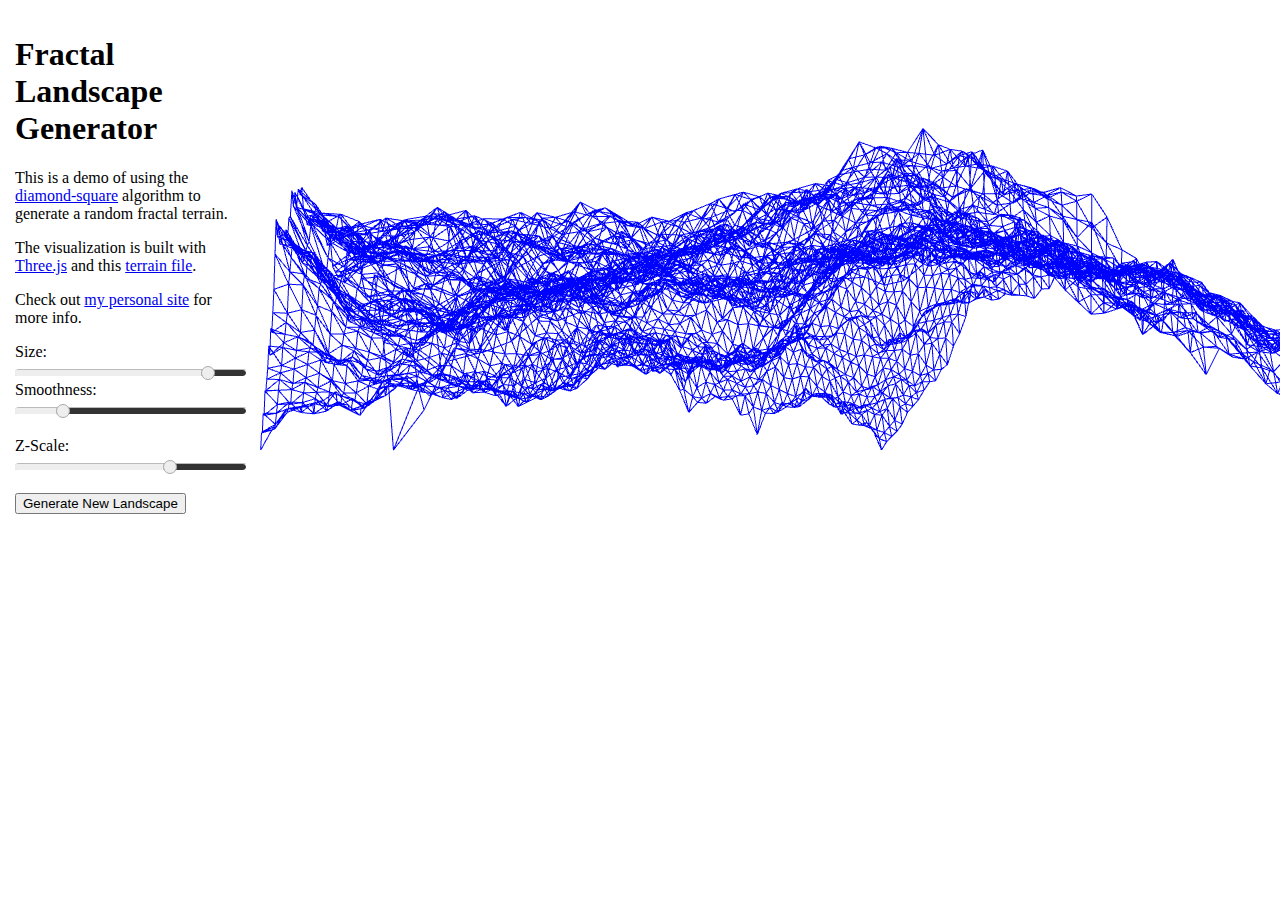
<file: index.html>
<!DOCTYPE HTML>
<html lang="en">

<head>
  <meta charset="UTF-8">
  <title>Fractal Landscape Generator</title>
  <link rel="stylesheet" href="./main.css" />
  <link rel="stylesheet" href="./lib/fd-slider/fd-slider.css" />
  <link rel="stylesheet" href="./lib/fd-slider/fd-slider-tooltip.css" />
  <script type="text/javascript" src="./lib/Three.js"></script>
  <script type="text/javascript" src="./lib/RequestAnimationFrame.js"></script>
  <script type="text/javascript" src="./lib/Detector.js"></script>
  <script type="text/javascript" src="./lib/jquery-1.7.1.min.js"></script>
  <script type="text/javascript" src="./lib/jquery.pubsub.js"></script>
  <script type="text/javascript" src="./lib/fd-slider/fd-slider.js"></script>
<script type="text/javascript" src="https://pixelchef.github.io/fractal-landscape-generator/lib/terrain.js"></script>

</head>

<body>
  <div id="sidebar">
    <div id="sidebar-inner">
      <h1 id="title">Fractal Landscape Generator</h1>

      <div id="intro">
        <p>
          This is a demo of using the
          <a href="https://en.wikipedia.org/wiki/Fractal_landscape">diamond-square</a> algorithm to generate a random fractal terrain.
        </p>
        <p>
          The visualization is built with
<a href="https://github.com/mrdoob/three.js">Three.js</a> and this <a href="https://pixelchef.github.io/fractal-landscape-generator/lib/terrain.js">terrain file</a>.

        </p>
                <p>
                  Check out <a href="https://patrickrogers.com">my personal site</a> for more info.
                </p>
      </div>


      <form id="opts">
        <label for="size">Size:</label>
        <select class="opt" id="opt-size" name="size">
          <option value="1">1</option>
          <option value="2">2</option>
          <option value="4">4</option>
          <option value="8">8</option>
          <option value="16">16</option>
          <option value="32">32</option>
          <option value="64" selected="yes">64</option>
          <option value="128">128</option>
        </select>

        <label for="smoothness">Smoothness:</label>
        <input class="opt" id="opt-smoothness" type="text" name="smoothness" min="0.1" max="5" step="0.1" value="1.0">
        <br>

        <label for="z-scale">Z-Scale:</label>
        <input class="opt" id="opt-z" type="text" name="z-scale" min="0" max="500" step="20" value="340">
        <br>

        <button id="new" href="#">Generate New Landscape</button>
      </form>
    </div>
  </div>
  <div id="container"></div>


  <script type="text/javascript" src="./main.js"></script>
  <script type="text/javascript">
    TerrainController.init();
  </script>
</body>

</html>
</file>
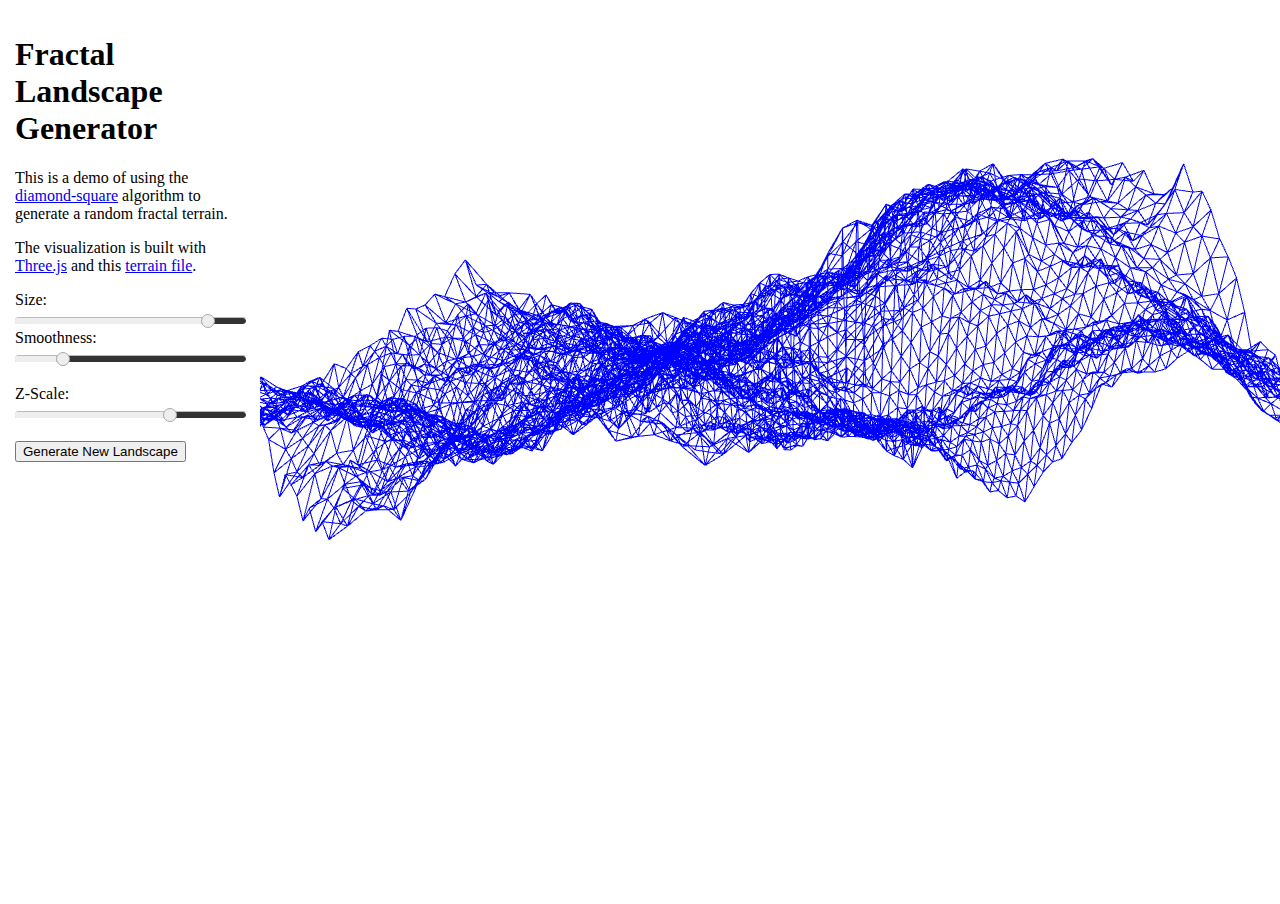
<file: demo/index.html>
<!DOCTYPE HTML>
<html lang="en">

<head>
  <meta charset="UTF-8">
  <title>Fractal Landscape Generator</title>
  <link rel="stylesheet" href="./main.css" />
  <link rel="stylesheet" href="./lib/fd-slider/fd-slider.css" />
  <link rel="stylesheet" href="./lib/fd-slider/fd-slider-tooltip.css" />
  <script type="text/javascript" src="./lib/Three.js"></script>
  <script type="text/javascript" src="./lib/RequestAnimationFrame.js"></script>
  <script type="text/javascript" src="./lib/Detector.js"></script>
  <script type="text/javascript" src="./lib/jquery-1.7.1.min.js"></script>
  <script type="text/javascript" src="./lib/jquery.pubsub.js"></script>
  <script type="text/javascript" src="./lib/fd-slider/fd-slider.js"></script>
  <script type="text/javascript" src="/lib/terrain.js"></script>
</head>

<body>
  <div id="sidebar">
    <div id="sidebar-inner">
      <h1 id="title">Fractal Landscape Generator</h1>

      <div id="intro">
        <p>
          This is a demo of using the
          <a href="https://en.wikipedia.org/wiki/Fractal_landscape">diamond-square</a> algorithm to generate a random fractal terrain.
        </p>
        <p>
          The visualization is built with
<a href="https://github.com/mrdoob/three.js">Three.js</a> and this <a href="https://pixelchef.github.io/fractal-landscape-generator/lib/terrain.js">terrain file</a>.

        </p>
      </div>


      <form id="opts">
        <label for="size">Size:</label>
        <select class="opt" id="opt-size" name="size">
          <option value="1">1</option>
          <option value="2">2</option>
          <option value="4">4</option>
          <option value="8">8</option>
          <option value="16">16</option>
          <option value="32">32</option>
          <option value="64" selected="yes">64</option>
          <option value="128">128</option>
        </select>

        <label for="smoothness">Smoothness:</label>
        <input class="opt" id="opt-smoothness" type="text" name="smoothness" min="0.1" max="5" step="0.1" value="1.0">
        <br>

        <label for="z-scale">Z-Scale:</label>
        <input class="opt" id="opt-z" type="text" name="z-scale" min="0" max="500" step="20" value="340">
        <br>

        <button id="new" href="#">Generate New Landscape</button>
      </form>
    </div>
  </div>
  <div id="container"></div>


  <script type="text/javascript" src="./main.js"></script>
  <script type="text/javascript">
    TerrainController.init();
  </script>
</body>

</html>
</file>
<file: main.css>
html, body {
  width: 100%;
  height: 100%;
  margin: 0;
  padding: 0;
  overflow: hidden;
}

#sidebar {
  position: absolute;
  width: 260px;
  height: 100%;

}

#sidebar-inner {
  padding: 15px;
}







#container {
  position: absolute;
  left: 260px;
  top: 0px;
  bottom: 0px;
  right: 0px;
}
</file>
<file: lib/fd-slider/fd-slider.css>
/* The styles given to the associated form element in order to hide it */
.fd-form-element-hidden
        {
        display:none;
        }
/* Horizontal Outer wrapper - all other DOM elements added as children to this top level wrapper */
.fd-slider
        {
        width:100%;
        /* The height of the slider handle */
        height:20px;
        margin:0;
        }
/* Vertical Outer wrapper - all other DOM elements added as children to this top level wrapper */
.fd-slider-vertical
        {
        /* The width of the slider handle */
        width:20px;
        /* Fill the available space */
        height:100%;
        /* Set a 10 pixel right and bottom margin */
        margin:0 10px 10px 0;
        /* You may wish to float the vertical sliders left or display:inline-block */
        /* float:left; */
        }
/* Shared rules - both horizontal & vertical sliders */
.fd-slider,
.fd-slider-vertical
        {
        /* display:block required as the wrapper element is a span */
        display:block;
        /* This lets us absolutely position the drag handle */
        position:relative;
        text-decoration:none;
        border:0 none;
        -moz-user-select:none;
        -khtml-user-select:none;
        -webkit-touch-callout:none;
        user-select:none;
        }
.fd-slider-inner
        {
        /* Used by IE for the onfocus blur effect */
        display:none;
        }

/* The inner track bar */
.fd-slider-bar
        {
        position:absolute;
        display:block;
        z-index:2;
        height:6px;
        width:100%;
        border:1px solid #bbb;
        border-bottom:1px solid #fff;
        border-right:1px solid #fff;
        margin:0;
        padding:0;
        overflow:hidden;
        line-height:4px;
        top:8px;
        -moz-border-radius:4px;
        -webkit-border-radius:4px;
        border-radius:4px;
        -moz-background-clip: padding;
        -webkit-background-clip: padding-box;
        background-clip: padding-box;
        background-color: #333;
        }
/* The animated range bar */
.fd-slider-range
        {
        position:absolute;
        display:block;
        z-index:3;
        height:6px;
        margin:0;
        padding:0 2px 0 0;
        overflow:hidden;
        top:9px;
        -moz-border-radius:2px;
        -webkit-border-radius:2px;
        border-radius:2px;
        -moz-background-clip: padding;
        -webkit-background-clip: padding-box;
        background-clip: padding-box;
        background-color: #eee;
        }
/* The drag handle */
.fd-slider-handle
        {
        position:absolute;
        display:block;
        padding:0;
        border:0 none;
        margin:0 0 0 1px;
        z-index:3;
        top:5px;
        left:0;
        width:12px;
        height:12px;
        line-height: 1px !important;
        outline:0 none;
        background: #eee;
        border: 1px solid #aaa;
        border-radius: 12px;
        -webkit-user-select: none;
        -webkit-touch-callout:none;
        -moz-user-select:none;
        -moz-user-focus:none;
        -moz-outline:0 none;
        user-select:none;
        }
/* Focus styles */
.fd-slider-handle:focus
        {
        outline:0 none;
        border:0 none;
        -moz-user-focus:normal;
        }
button.fd-slider-handle:focus::-moz-focus-inner
        {
        border-color: transparent;
        }

body.fd-slider-drag-vertical,
body.fd-slider-drag-vertical *
        {
        /* Stop text selection */
        -moz-user-select:none;
        -webkit-user-select:none;
        user-select:none;
        }
body.fd-slider-drag-horizontal,
body.fd-slider-drag-horizontal *
        {
        /* Stop text selection */
        -moz-user-select:none;
        -webkit-user-select:none;
        user-select:none;
        }
</file>
<file: lib/fd-slider/fd-slider-tooltip.css>
/*
  Sample tooltip code. Only works on grade A browsers (so no IE6,7 or 8).
  
  See: http://nicolasgallagher.com/multiple-backgrounds-and-borders-with-css2/ for full info on
  how to style generated content & the associated pitfalls
  
  This code to be taken as experimental & untested - use at your discretion
  
  If showing the tooltip above the sider handle you are relegated to showing
  single line tooltips due to styling constraints! 
*/

.fd-slider-handle:before,
.fd-slider-handle:after
        {
        /* Remove from screen */
        opacity:0;
        /* The following rules are not really needed as no browser yet supports CSS transitions
           on generated content but I'll leave it in for the day when they do! */
           
        /* Firefox */
        -moz-transition-property: opacity;
        -moz-transition-duration: 1s;
        -moz-transition-delay: 1s;
        /* WebKit */
        -webkit-transition-property: opacity;
        -webkit-transition-duration: 1s;
        -webkit-transition-delay: 1s;
        /* Opera */
        -o-transition-property: opacity;
        -o-transition-duration: 1s;
        -o-transition-delay: 1s;
        /* Standard */
        transition-property: opacity;
        transition-duration: 1s;
        transition-delay: 1s;
        }
/* 
   The tooltip body - as we position it above the slider and position the tooltip arrow
   below it, we need to know the height of the body. This means that multi-line tooltips
   are not supported.
   
   To support multi-line tooltips, you will need to position the tooltip below the slider 
   and the tooltip pointer above the tooltip body. Additionally, you will have to set the
   tooltip bodies "height" to auto
*/
.fd-slider-focused .fd-slider-handle:before,
.fd-slider-hover   .fd-slider-handle:before,
.fd-slider-active  .fd-slider-handle:before
        {
        display:block;
        position:absolute;
        top:-21px;
        left:-8px;
        margin:0;
        width:20px;
        padding:3px;
        height:14px;
        line-height:12px;
        text-align: center;
        font-size:10px;
        font-weight: bold;
        color:#fff;
        text-shadow: 1px 1px 1px #1a3a95;
        background:#2f6ee0;
        z-index:1;
        /* Use the ARIA valuetext property, set by the script, to generate the tooltip content */    
        content:attr(aria-valuetext);  
        /* Border radius and box shadow */          
        -moz-border-radius:3px;
        -webkit-border-radius:3px;
        border-radius:3px;
        -moz-background-clip: padding; 
        -webkit-background-clip: padding-box; 
        background-clip: padding-box;  
        -moz-box-shadow: 0 0 4px #aaa;
        -webkit-box-shadow: 0 0 4px #aaa;
        box-shadow: 0px 0px 4px #999; 
        /* Change opacity for transition */
        opacity: 1;
        }
/* The tooltip pointer */ 
.fd-slider-focused .fd-slider-handle:after,
.fd-slider-hover   .fd-slider-handle:after,
.fd-slider-active  .fd-slider-handle:after
        {
        outline:none;
        content:"";  
        display:block;        
        position:absolute;
        top:-9px;
        left:50%;
        margin:0 0 0 -5px;
        background:#2f6ee0;
        z-index:2;
        width:10px;
        height:10px;
        overflow:hidden;
        /* Rotate element by 45 degress to get the "\/" pointer effect */
        -webkit-transform: rotate(45deg); 
        -moz-transform: rotate(45deg);
        -o-transform: rotate(45deg);
        /* Add a box shadow */	
        -moz-box-shadow: 0 0 4px #aaa;
        -webkit-box-shadow: 0 0 4px #aaa;
        box-shadow: 0 0 4px #aaa;
        /* Clip */
        clip:rect(4px, 14px, 14px, 4px); 
        /* Change opacity for transition */        
        opacity: 1;             
        }
/* Remove completely for IE */
.oldie .fd-slider-handle:before,
.oldie .fd-slider-handle:after
        {
        display:none;
        }
</file>
<file: demo/main.css>
html, body {
  width: 100%;
  height: 100%;
  margin: 0;
  padding: 0;
  overflow: hidden;
}

#sidebar {
  position: absolute;
  width: 260px;
  height: 100%;

}

#sidebar-inner {
  padding: 15px;
}







#container {
  position: absolute;
  left: 260px;
  top: 0px;
  bottom: 0px;
  right: 0px;
}
</file>
<file: demo/lib/fd-slider/fd-slider.css>
/* The styles given to the associated form element in order to hide it */
.fd-form-element-hidden
        {
        display:none;
        }
/* Horizontal Outer wrapper - all other DOM elements added as children to this top level wrapper */
.fd-slider
        {
        width:100%;
        /* The height of the slider handle */
        height:20px;
        margin:0;
        }
/* Vertical Outer wrapper - all other DOM elements added as children to this top level wrapper */
.fd-slider-vertical
        {
        /* The width of the slider handle */
        width:20px;
        /* Fill the available space */
        height:100%;
        /* Set a 10 pixel right and bottom margin */
        margin:0 10px 10px 0;
        /* You may wish to float the vertical sliders left or display:inline-block */
        /* float:left; */
        }
/* Shared rules - both horizontal & vertical sliders */
.fd-slider,
.fd-slider-vertical
        {
        /* display:block required as the wrapper element is a span */
        display:block;
        /* This lets us absolutely position the drag handle */
        position:relative;
        text-decoration:none;
        border:0 none;
        -moz-user-select:none;
        -khtml-user-select:none;
        -webkit-touch-callout:none;
        user-select:none;
        }
.fd-slider-inner
        {
        /* Used by IE for the onfocus blur effect */
        display:none;
        }

/* The inner track bar */
.fd-slider-bar
        {
        position:absolute;
        display:block;
        z-index:2;
        height:6px;
        width:100%;
        border:1px solid #bbb;
        border-bottom:1px solid #fff;
        border-right:1px solid #fff;
        margin:0;
        padding:0;
        overflow:hidden;
        line-height:4px;
        top:8px;
        -moz-border-radius:4px;
        -webkit-border-radius:4px;
        border-radius:4px;
        -moz-background-clip: padding;
        -webkit-background-clip: padding-box;
        background-clip: padding-box;
        background-color: #333;
        }
/* The animated range bar */
.fd-slider-range
        {
        position:absolute;
        display:block;
        z-index:3;
        height:6px;
        margin:0;
        padding:0 2px 0 0;
        overflow:hidden;
        top:9px;
        -moz-border-radius:2px;
        -webkit-border-radius:2px;
        border-radius:2px;
        -moz-background-clip: padding;
        -webkit-background-clip: padding-box;
        background-clip: padding-box;
        background-color: #eee;
        }
/* The drag handle */
.fd-slider-handle
        {
        position:absolute;
        display:block;
        padding:0;
        border:0 none;
        margin:0 0 0 1px;
        z-index:3;
        top:5px;
        left:0;
        width:12px;
        height:12px;
        line-height: 1px !important;
        outline:0 none;
        background: #eee;
        border: 1px solid #aaa;
        border-radius: 12px;
        -webkit-user-select: none;
        -webkit-touch-callout:none;
        -moz-user-select:none;
        -moz-user-focus:none;
        -moz-outline:0 none;
        user-select:none;
        }
/* Focus styles */
.fd-slider-handle:focus
        {
        outline:0 none;
        border:0 none;
        -moz-user-focus:normal;
        }
button.fd-slider-handle:focus::-moz-focus-inner
        {
        border-color: transparent;
        }

body.fd-slider-drag-vertical,
body.fd-slider-drag-vertical *
        {
        /* Stop text selection */
        -moz-user-select:none;
        -webkit-user-select:none;
        user-select:none;
        }
body.fd-slider-drag-horizontal,
body.fd-slider-drag-horizontal *
        {
        /* Stop text selection */
        -moz-user-select:none;
        -webkit-user-select:none;
        user-select:none;
        }
</file>
<file: demo/lib/fd-slider/fd-slider-tooltip.css>
/*
  Sample tooltip code. Only works on grade A browsers (so no IE6,7 or 8).
  
  See: http://nicolasgallagher.com/multiple-backgrounds-and-borders-with-css2/ for full info on
  how to style generated content & the associated pitfalls
  
  This code to be taken as experimental & untested - use at your discretion
  
  If showing the tooltip above the sider handle you are relegated to showing
  single line tooltips due to styling constraints! 
*/

.fd-slider-handle:before,
.fd-slider-handle:after
        {
        /* Remove from screen */
        opacity:0;
        /* The following rules are not really needed as no browser yet supports CSS transitions
           on generated content but I'll leave it in for the day when they do! */
           
        /* Firefox */
        -moz-transition-property: opacity;
        -moz-transition-duration: 1s;
        -moz-transition-delay: 1s;
        /* WebKit */
        -webkit-transition-property: opacity;
        -webkit-transition-duration: 1s;
        -webkit-transition-delay: 1s;
        /* Opera */
        -o-transition-property: opacity;
        -o-transition-duration: 1s;
        -o-transition-delay: 1s;
        /* Standard */
        transition-property: opacity;
        transition-duration: 1s;
        transition-delay: 1s;
        }
/* 
   The tooltip body - as we position it above the slider and position the tooltip arrow
   below it, we need to know the height of the body. This means that multi-line tooltips
   are not supported.
   
   To support multi-line tooltips, you will need to position the tooltip below the slider 
   and the tooltip pointer above the tooltip body. Additionally, you will have to set the
   tooltip bodies "height" to auto
*/
.fd-slider-focused .fd-slider-handle:before,
.fd-slider-hover   .fd-slider-handle:before,
.fd-slider-active  .fd-slider-handle:before
        {
        display:block;
        position:absolute;
        top:-21px;
        left:-8px;
        margin:0;
        width:20px;
        padding:3px;
        height:14px;
        line-height:12px;
        text-align: center;
        font-size:10px;
        font-weight: bold;
        color:#fff;
        text-shadow: 1px 1px 1px #1a3a95;
        background:#2f6ee0;
        z-index:1;
        /* Use the ARIA valuetext property, set by the script, to generate the tooltip content */    
        content:attr(aria-valuetext);  
        /* Border radius and box shadow */          
        -moz-border-radius:3px;
        -webkit-border-radius:3px;
        border-radius:3px;
        -moz-background-clip: padding; 
        -webkit-background-clip: padding-box; 
        background-clip: padding-box;  
        -moz-box-shadow: 0 0 4px #aaa;
        -webkit-box-shadow: 0 0 4px #aaa;
        box-shadow: 0px 0px 4px #999; 
        /* Change opacity for transition */
        opacity: 1;
        }
/* The tooltip pointer */ 
.fd-slider-focused .fd-slider-handle:after,
.fd-slider-hover   .fd-slider-handle:after,
.fd-slider-active  .fd-slider-handle:after
        {
        outline:none;
        content:"";  
        display:block;        
        position:absolute;
        top:-9px;
        left:50%;
        margin:0 0 0 -5px;
        background:#2f6ee0;
        z-index:2;
        width:10px;
        height:10px;
        overflow:hidden;
        /* Rotate element by 45 degress to get the "\/" pointer effect */
        -webkit-transform: rotate(45deg); 
        -moz-transform: rotate(45deg);
        -o-transform: rotate(45deg);
        /* Add a box shadow */	
        -moz-box-shadow: 0 0 4px #aaa;
        -webkit-box-shadow: 0 0 4px #aaa;
        box-shadow: 0 0 4px #aaa;
        /* Clip */
        clip:rect(4px, 14px, 14px, 4px); 
        /* Change opacity for transition */        
        opacity: 1;             
        }
/* Remove completely for IE */
.oldie .fd-slider-handle:before,
.oldie .fd-slider-handle:after
        {
        display:none;
        }
</file>
